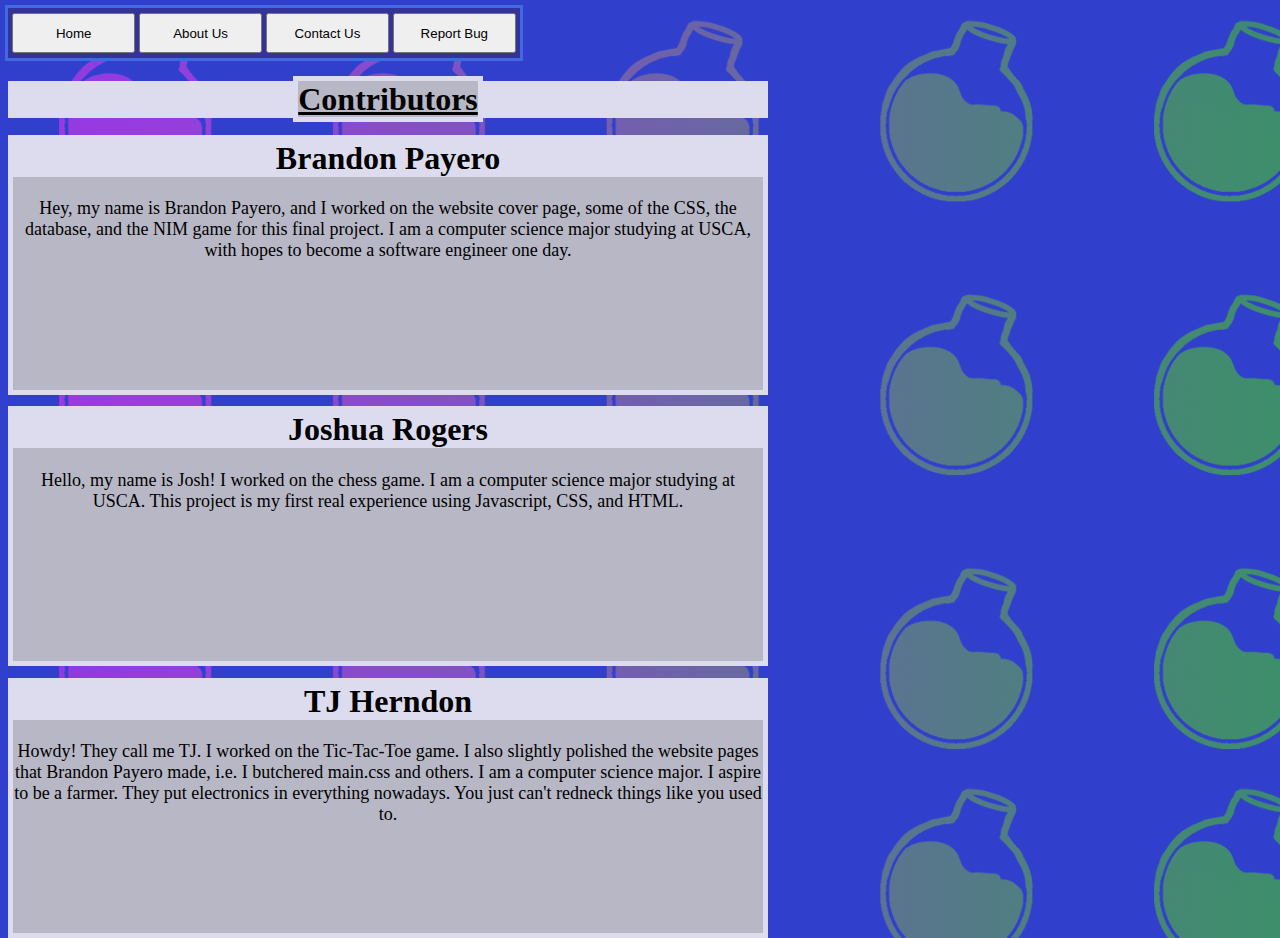
<file: doc/aboutUs.html>
<!DOCTYPE html>
<html lang="en">

<head>
  <title>About Us</title>
  <meta charset="UTF-8" />
  <link rel="stylesheet" href="../css/main.css" />
</head>

<body>
  <div class="navigation">
    <ul class="navbar">
      <button onclick="location='../index.html'">Home</button>
      <button onclick="location='aboutUs.html'">About Us</button>
      <button onclick="location='contactUs.html'">Contact Us</button>
      <button onclick="location='bugReport.html'">Report Bug</button>
    </ul>
  </div>

  <div class="bioContainer">
    <h1><u>Contributors</u></h1>
    <div class="brandon">
      <h1>Brandon Payero</h1>
      <p>Hey, my name is Brandon Payero, and I worked on the website cover page, some of the CSS, the database, and the NIM game for this final
        project.
        I am a computer science major studying at USCA, with hopes to become a software engineer one day.</p>
    </div>
    <div class="josh">
      <h1>Joshua Rogers</h1>
      <p>Hello, my name is Josh! I worked on the chess game. I am a computer science major studying at USCA. This project is my first real experience using Javascript, CSS, and HTML. </p>
    </div>
    <div class="timothy">
      <h1>TJ Herndon</h1>
      <p>Howdy! They call me TJ. I worked on the Tic-Tac-Toe game. I also slightly polished the website pages that
        Brandon Payero made, i.e. I butchered main.css and others. I am a computer science major. I aspire to be a
        farmer. They put electronics in everything nowadays. You just can't redneck things like you used to.</p>
    </div>
  </div>

</body>

</html>
</file>
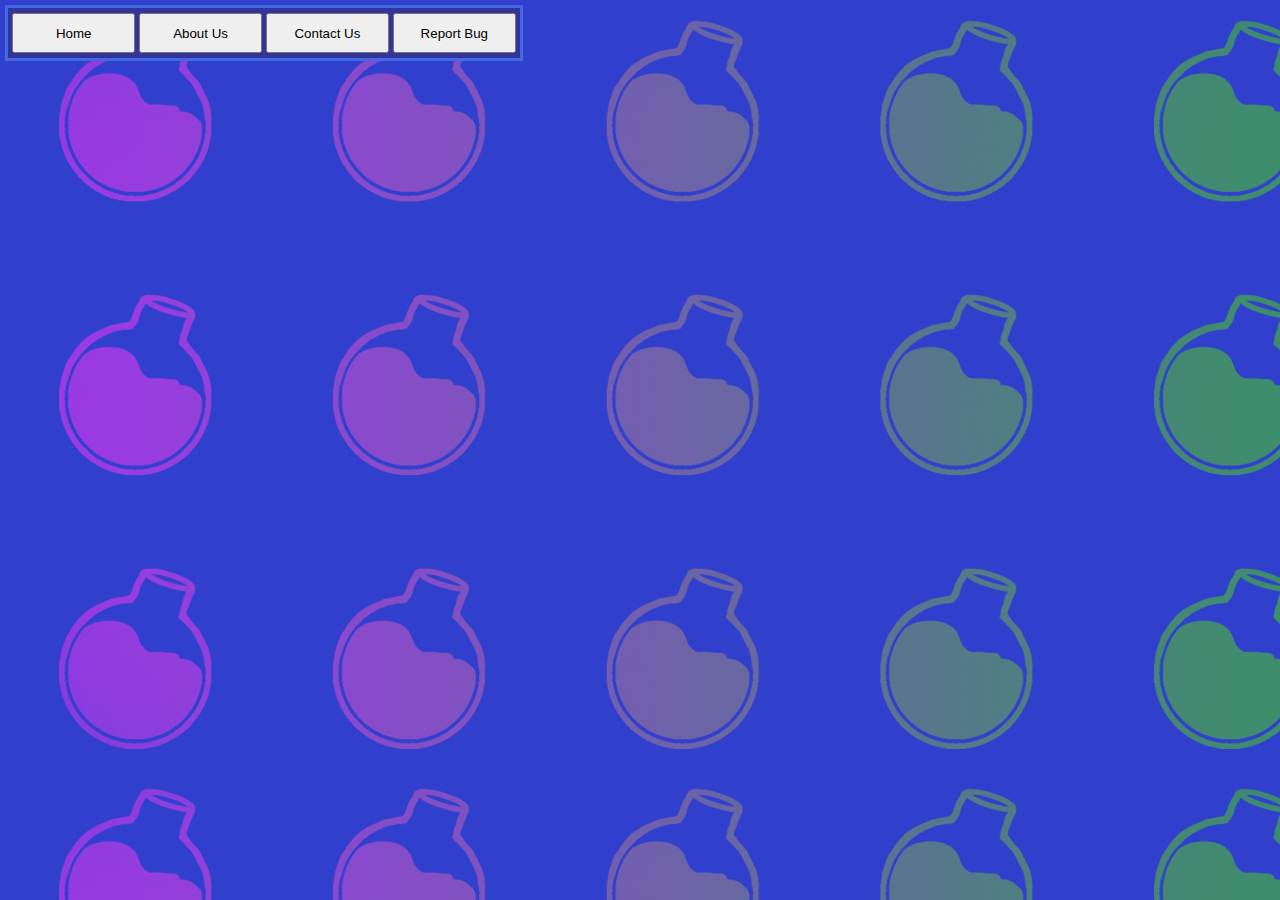
<file: doc/bugReport.html>
<!DOCTYPE html>
<html lang="en">

<head>
    <title>About Us</title>
    <meta charset="UTF-8">
    <link rel="stylesheet" href="../css/main.css">
</head>

<body>
    <div class="navigation">
        <ul class="navbar">
            <button onclick="location.href='../index.html'">Home</button>
            <button onclick="location.href='./aboutUs.html'">About Us</button>
            <button onclick="location.href ='./contactUs.html'">Contact Us</button>
            <button onclick="location.href ='./bugReport.html'">Report Bug</button>
        </ul>
    </div>
</body>

</html>
</file>
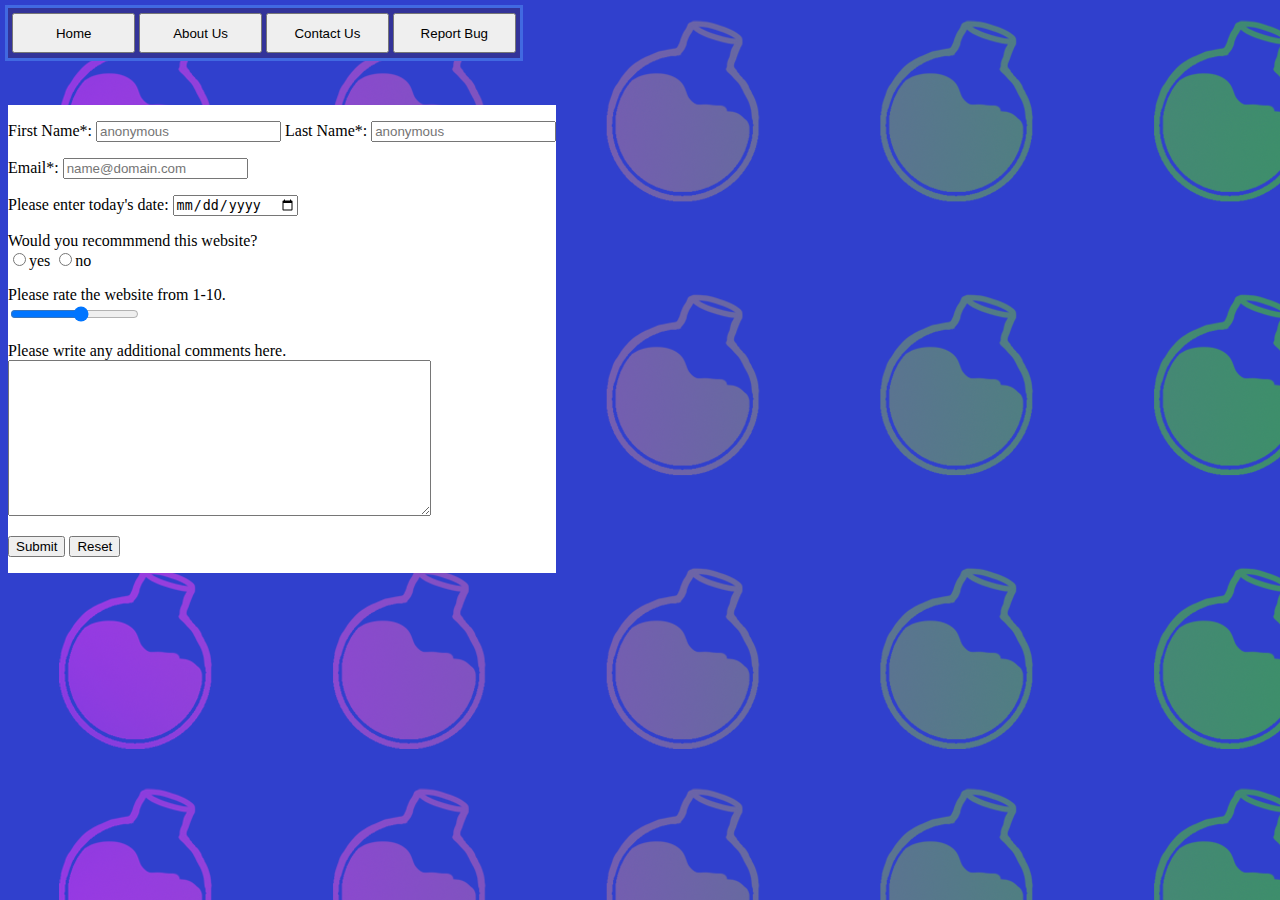
<file: doc/contactUs.html>
<!DOCTYPE html>
<html lang="en">

<head>
    <title>Contact Us</title>
    <meta charset="UTF-8">
    <link rel="stylesheet" href="../css/main.css">
</head>
<body>
    <div class="navigation">
        <ul class="navbar">
            <button onclick="location.href='../index.html'">Home</button>
            <button onclick="location.href='./aboutUs.html'">About Us</button>
            <button onclick="location.href ='./contactUs.html'">Contact Us</button>
            <button onclick="location.href ='./bugReport.html'">Report Bug</button>
        </ul>
    </div>
    <div class="contactForm">
        <form id="contactUsForm">
        <p>
            First Name*: <input type="text" name="fname" placeholder="anonymous" required>
            Last Name*: <input type="text" name="lname" placeholder="anonymous" required>
        </p>
        <p>
        Email*: <input type="email" name="mail" placeholder="name@domain.com" required>
        </p>
        <p>
            Please enter today's date:
            <input type="date" name="dateselection">
        </p>
        <p>
            Would you recommmend this website?
            <br>
            <input type="radio" name="question1" value="y">yes
            <input type="radio" name="question1" value="n">no
        </p>
        <p>
            Please rate the website from 1-10.
            <br>
            <input type="range" name="rating" min="1" max="10">
        </p>
        <p>
            Please write any additional comments here. <br>
            <textarea name="comments" cols="50" rows="10">
                </textarea>
        </p>
        <p>
            <input type="submit" name="submit">
            <input type="reset" name="reset" onclick="alert('Your form has been reset')">
        </p>
        </form>
    </div>
</body>
</html>
</file>
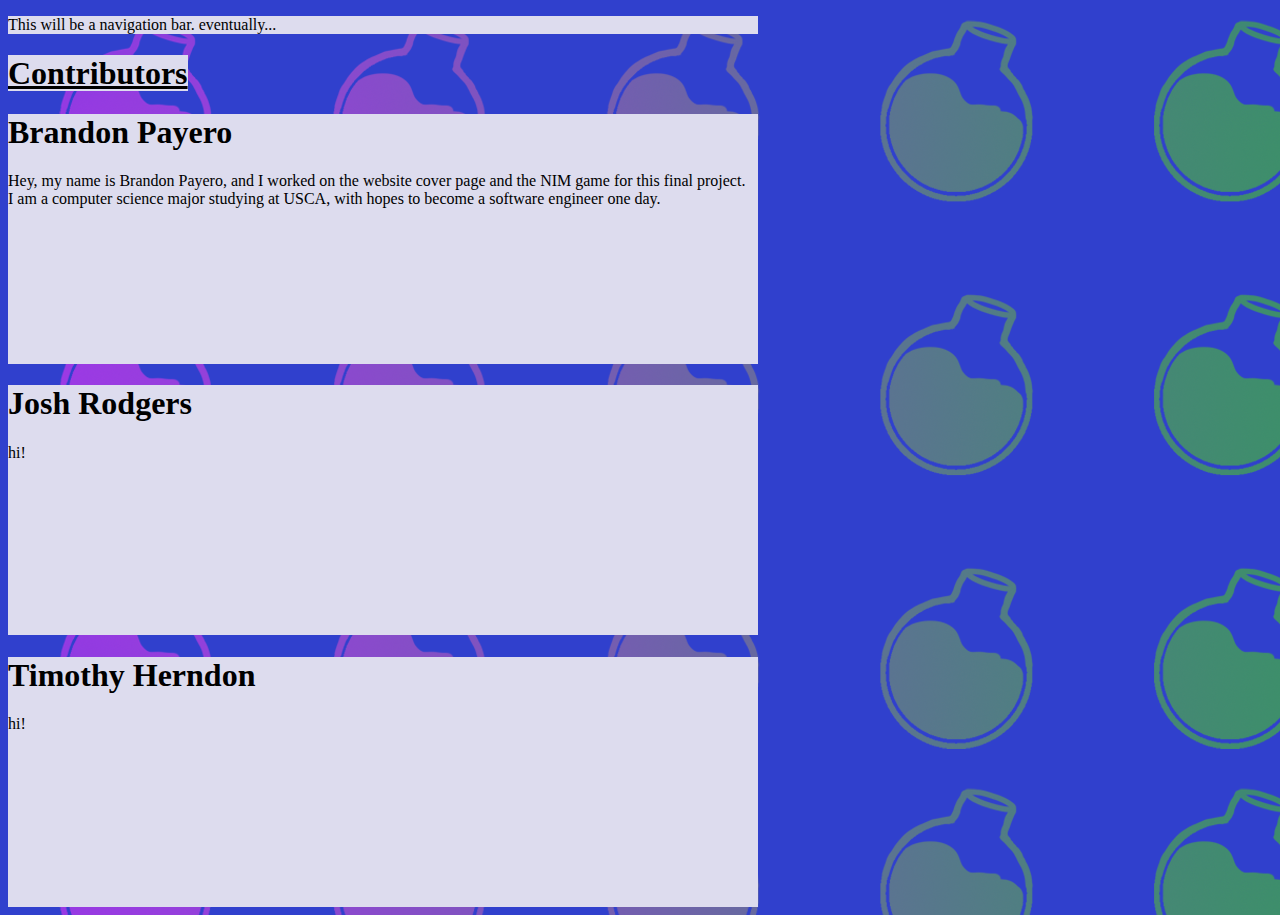
<file: CSCSI225-CoverPage-FINAL/html/CoverPage.html>
<!DOCTYPE html>
<html>

<head>
    <title>Cover Page</title>
    <link rel="stylesheet" href="../css/main.css">
</head>

<body>
    <div class="navigation">
        <p>This will be a navigation bar. eventually...</p>
    </div>
    
    <h1><u>Contributors</u></h1>

    <div class="brandon">
        <h1>Brandon Payero</h1>
        <p>Hey, my name is Brandon Payero, and I worked on the website cover page and the NIM game for this final
            project.<br>
            I am a computer science major studying at USCA, with hopes to become a software engineer one day.</p>
    </div>
    <div class="josh">
        <h1>Josh Rodgers</h1>
        <p>hi!</p>
    </div>

    <div class="timothy">
        <h1>Timothy Herndon</h1>
        <p>hi!</p>
    </div>

</body>

</html>
</file>
<file: css/main.css>
body {
  background-image: url('../img/BottleBG.png');
}




.navigation {
  background-color:hsl(240, 50%, 40%);
  outline: 3px solid royalblue;;
  position: fixed;
  width: 40%;
  height: 50px;
  z-index: 1;
}
.navbar {
  text-align: center;
  padding-inline-start: 0px;
  height: 40px;
  margin-top: 5px;
}
.navbar li {
  display: inline;
}
.navbar button,
.navbar select {
  width: 24%;
  height: 100%;
}
.gameDisplay {
  position: absolute;
  top: 105px;
}
.gameDisplay div {
  background-color:hsl(240, 50%, 40%);
  outline: 3px solid royalblue;
  display: inline-block;
  height: 470px;
  width: 572px;
  text-align: center;
  color: white;
}
.gameDisplay img {/*I don't see images with what I am using to code so I don't know what this looks like. I need to eventually use something different so I can test with this. Feel free to fix stupid changes I've made that don't work with this*/
  text-align: center;
  width: 360px;
  height: 360px;
  margin: 20px;
  margin-top: 0;
}
.bioContainer, .contactInfo{
  position: absolute;
  top: 60px;
}

.bioContainer p, .contactInfo ul {
  font-size: large;
}

.bioContainer h1, .contactInfo h1{
  text-align: center;
}
body h1 :nth-child(1),
.bioContainer div, .contactInfo div{
  background-color: rgb(183, 183, 197);
  margin: 5px;
  outline: 5px solid rgb(221, 220, 238);
}

.contactInfo div{
  width: 600px;
  height: 200px;
}

.bioContainer div{
  text-align: center;
  width: 750px;
  height: 250px;
}

.contactForm {
  background-color: white;
  position: absolute;
  top: 105px;
}

.hide{ /* For any element with the 'hide' property */
  display: none;
}

h1{
  background-color: rgb(221, 220, 238);
}

img:hover {
  position: relative;
  top: -5px; /* this will raise the element */
}

.bugForm{
  position: absolute;
  top:100px;
  background-color: rgb(221, 220, 238);
  width: 750px;
}
.bugForm textarea{
  position: relative;
  left: 13.5px;
}

.bugForm input{
  position: relative;
  left: 45% ;
}

.bugForm h2{
  text-align: center;
}
</file>
<file: CSCSI225-CoverPage-FINAL/css/main.css>
body{
    background-image: url("../img/BottleBG.png");
}

body h1 :nth-child(1){
    background-color: rgb(221, 220, 238);
}

div.brandon{
    background-color: rgb(221, 220, 238);
    width: 750px;
    height: 250px;
}

div.josh{
    background-color: rgb(221, 220, 238);
    width: 750px;
    height: 250px;
}

div.timothy{
    background-color: rgb(221, 220, 238);
    width: 750px;
    height: 250px;
}


div.navigation{
    background-color: rgb(221, 220, 238);
    width: 750px;
}
</file>
